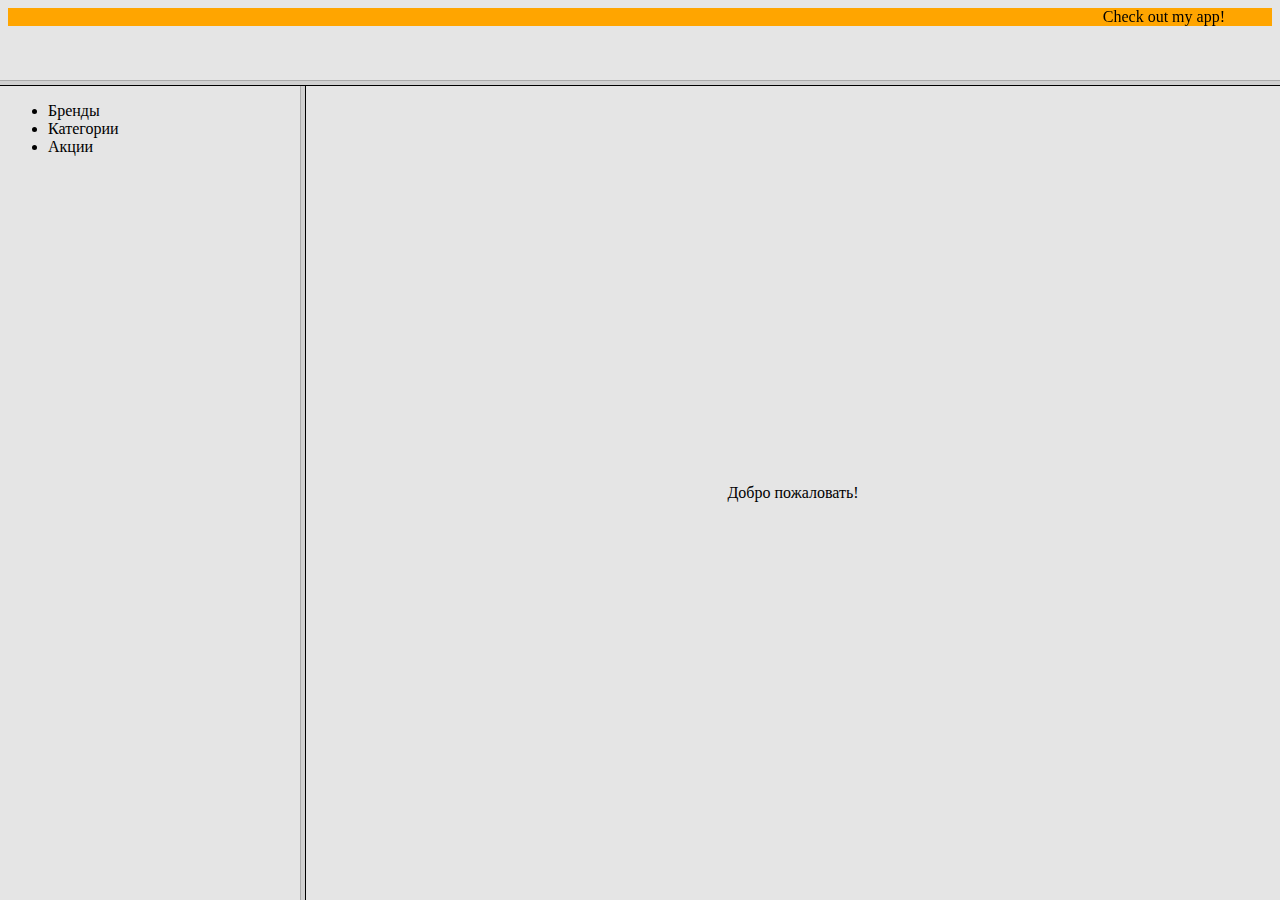
<file: index.html>
<!DOCTYPE html>
<html lang="en">
<head>
  <meta charset="UTF-8">
  <meta http-equiv="X-UA-Compatible" content="IE=edge">
  <meta name="viewport" content="width=device-width, initial-scale=1.0">
  <link rel="stylesheet" href="styles.css">
  <title>Chey-to iteh</title>
</head>

  


  <frameset  rows="80,*" cols="*">
    <frame src="pages/header.html" noresize>
    <frameset cols="300,*">
      <frame src="pages/navMenu.html" noresize>
      <frame src="pages/mainPage.html" name="MAIN" noresize>
    </frameset>    
  </frameset>




</html>
</file>
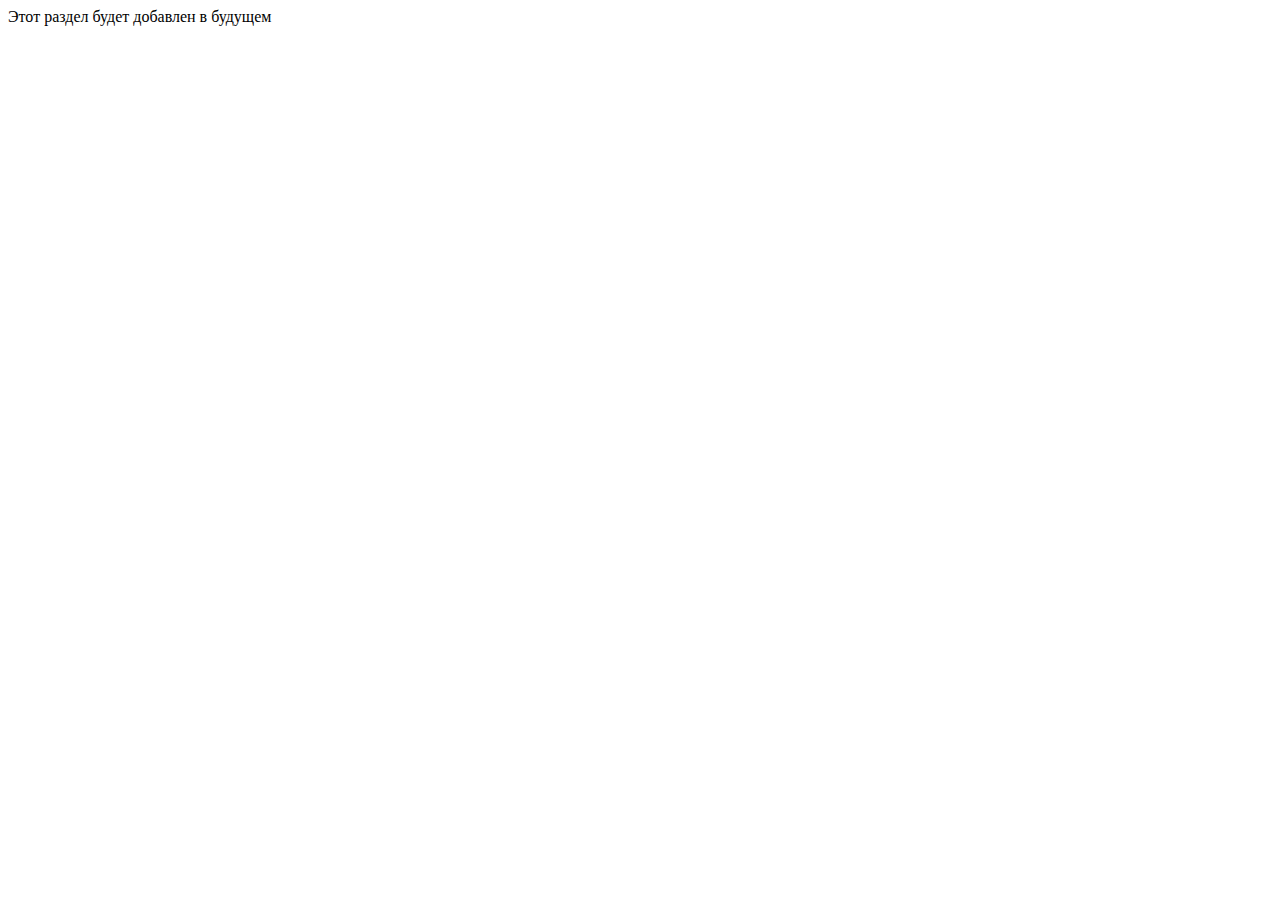
<file: pages/categories.html>
<!DOCTYPE html>
<html lang="en">
  <head>
    <meta charset="UTF-8" />
    <meta http-equiv="X-UA-Compatible" content="IE=edge" />
    <meta name="viewport" content="width=device-width, initial-scale=1.0" />
    <title>Document</title>
  </head>
  <body>
    Этот раздел будет добавлен в будущем
  </body>
</html>
</file>
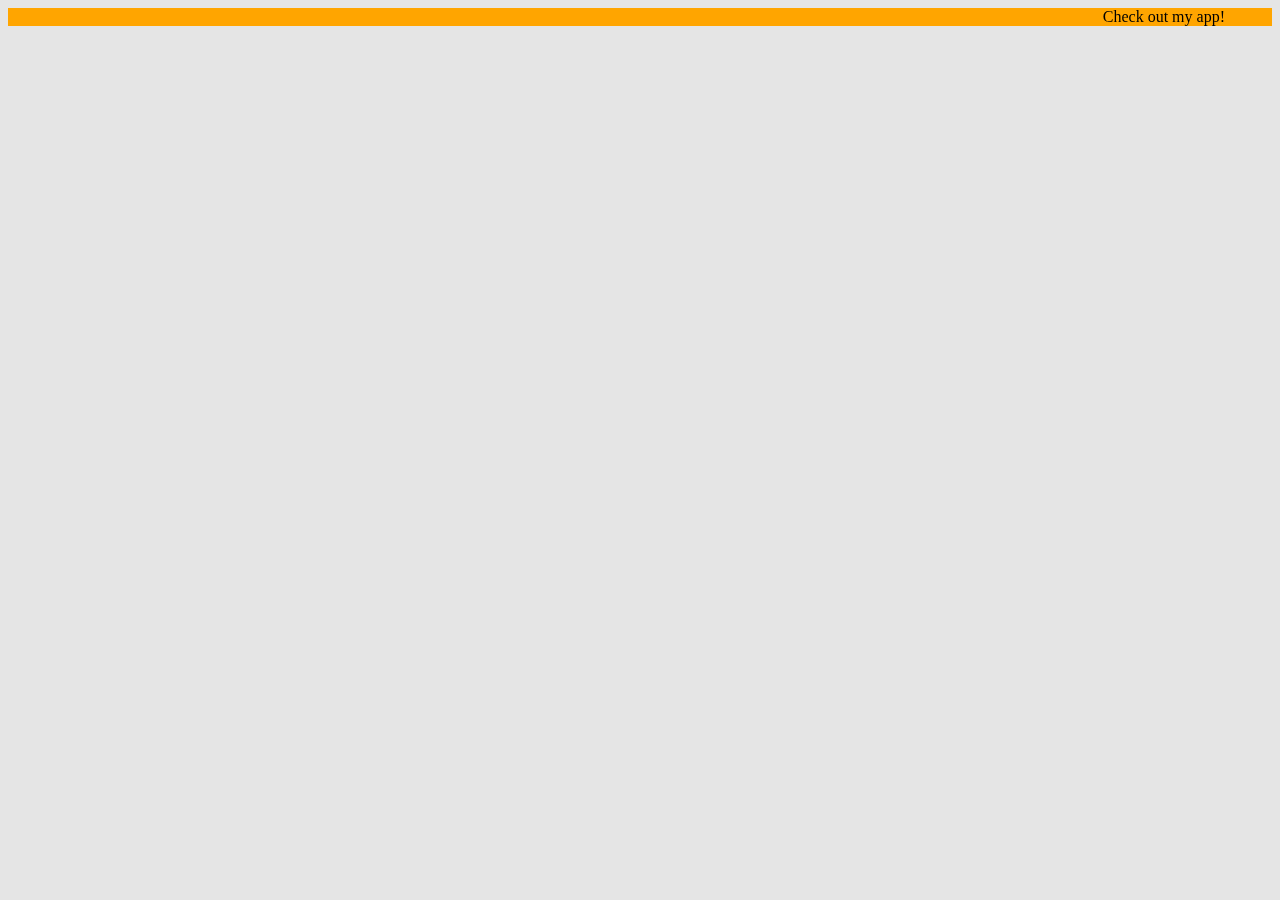
<file: pages/header.html>
<!DOCTYPE html>
<html lang="en">
  <head>
    <meta charset="UTF-8" />
    <meta http-equiv="X-UA-Compatible" content="IE=edge" />
    <meta name="viewport" content="width=device-width, initial-scale=1.0" />
    <link rel="stylesheet" href="../styles.css" />
    <title>Document</title>
  </head>
  <body>
    <div>
      <marquee
        behavior="alternate"
        class="header"
        direction="left"
        bgcolor="#ffcc00"
      >
        Check out my app!
      </marquee>
    </div>
  </body>
</html>
</file>
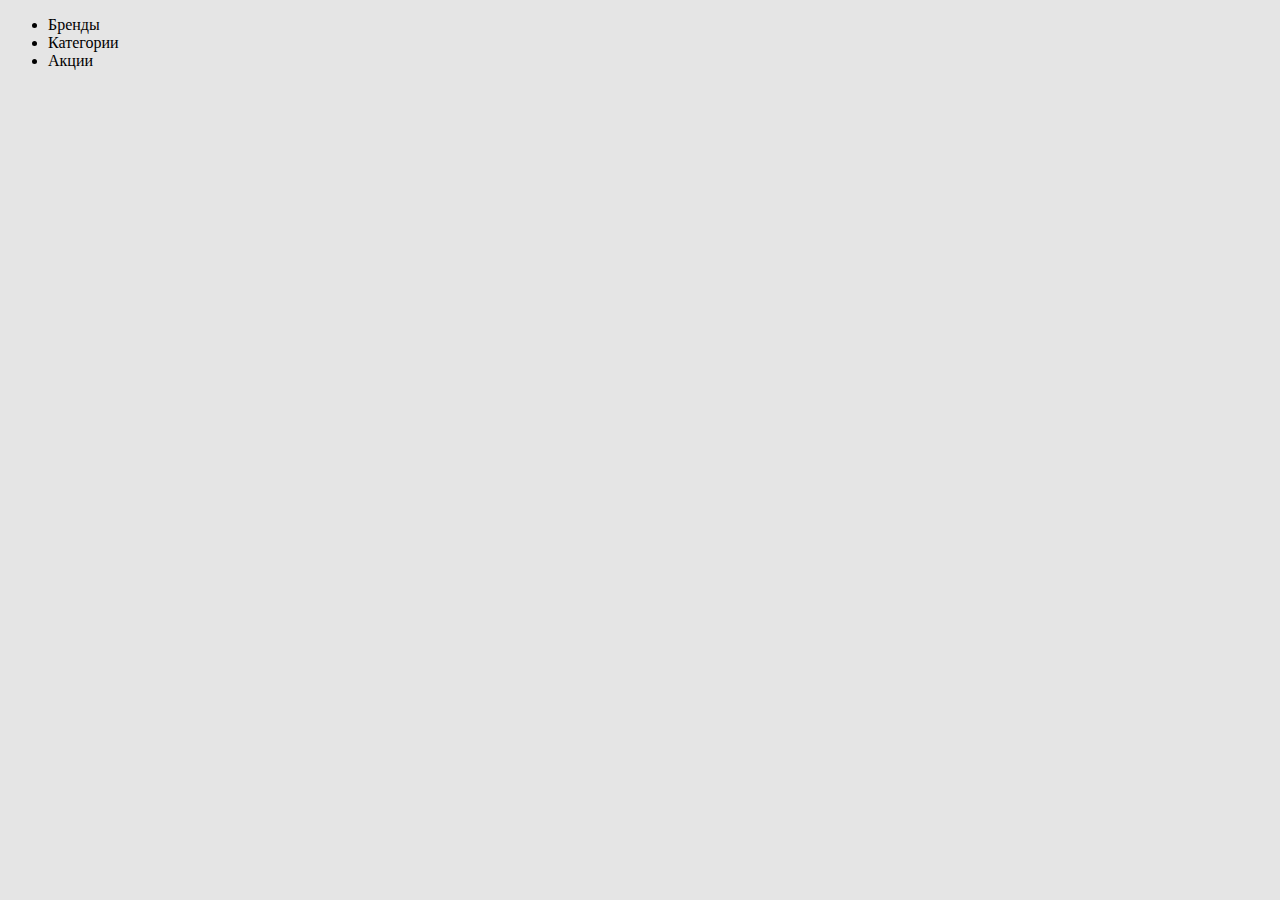
<file: pages/navMenu.html>
<!DOCTYPE html>
<html lang="en">
  <head>
    <meta charset="UTF-8" />
    <meta http-equiv="X-UA-Compatible" content="IE=edge" />
    <meta name="viewport" content="width=device-width, initial-scale=1.0" />
    <link rel="stylesheet" href="../styles.css" />
    <title>Document</title>
  </head>
  <body>
    <div>
      <ul>
        <li><a href="./brands/brands.html" target="MAIN">Бренды</a></li>
        <li><a href="./categories.html" target="MAIN">Категории</a></li>
        <li><a href="./specialOffers.html" target="MAIN">Акции</a></li>
      </ul>
    </div>
  </body>
</html>
</file>
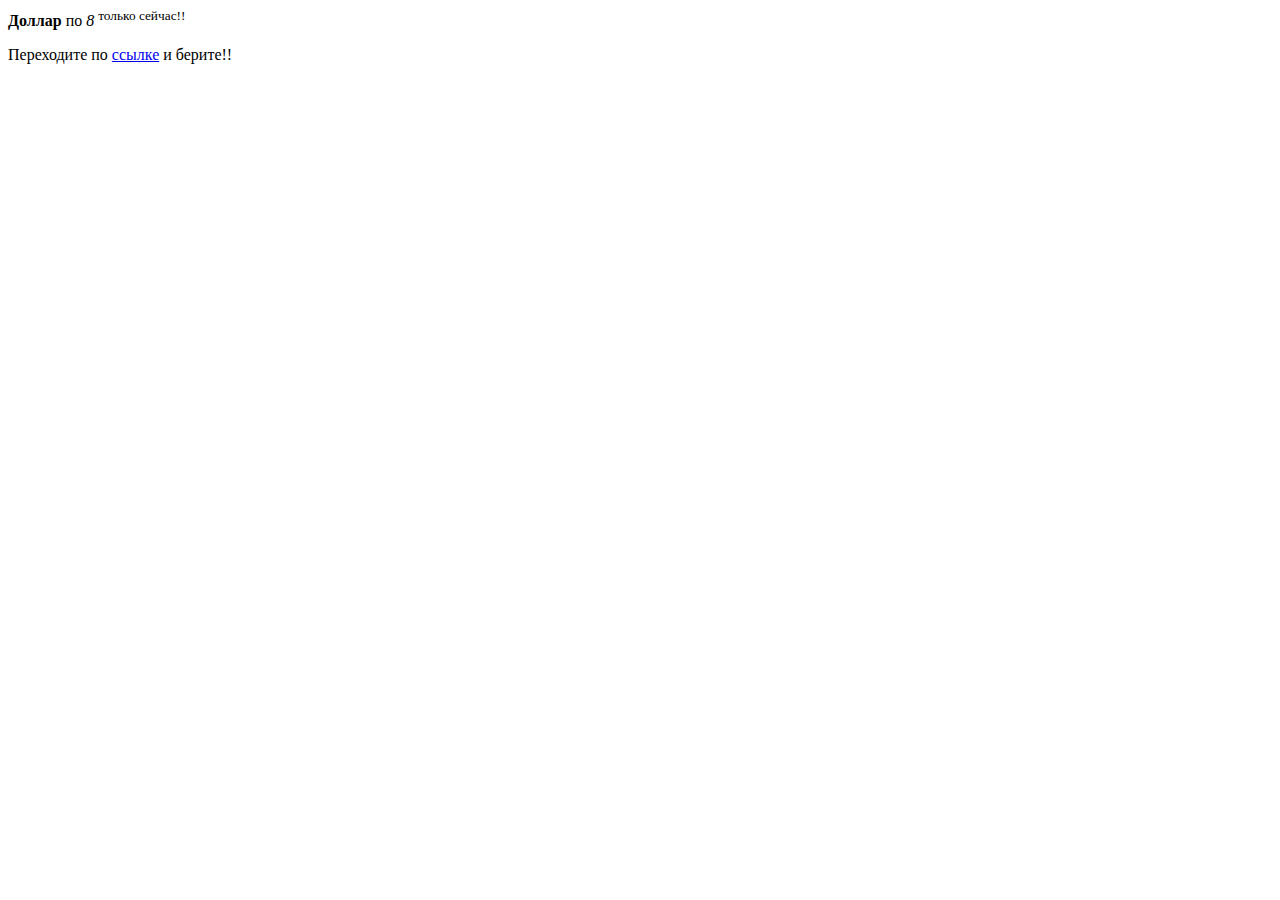
<file: pages/specialOffers.html>
<!DOCTYPE html>
<html lang="en">
  <head>
    <meta charset="UTF-8" />
    <meta http-equiv="X-UA-Compatible" content="IE=edge" />
    <meta name="viewport" content="width=device-width, initial-scale=1.0" />
    <title>Document</title>
  </head>
  <body>
    <b>Доллар</b> по <i>8</i> 
    <sup>только сейчас!!</sup>
    <p>
      Переходите по <a href="../viuchitIteh.html" target="MAIN">ссылке</a> и берите!!
    </p>
  </body>
</html>
</file>
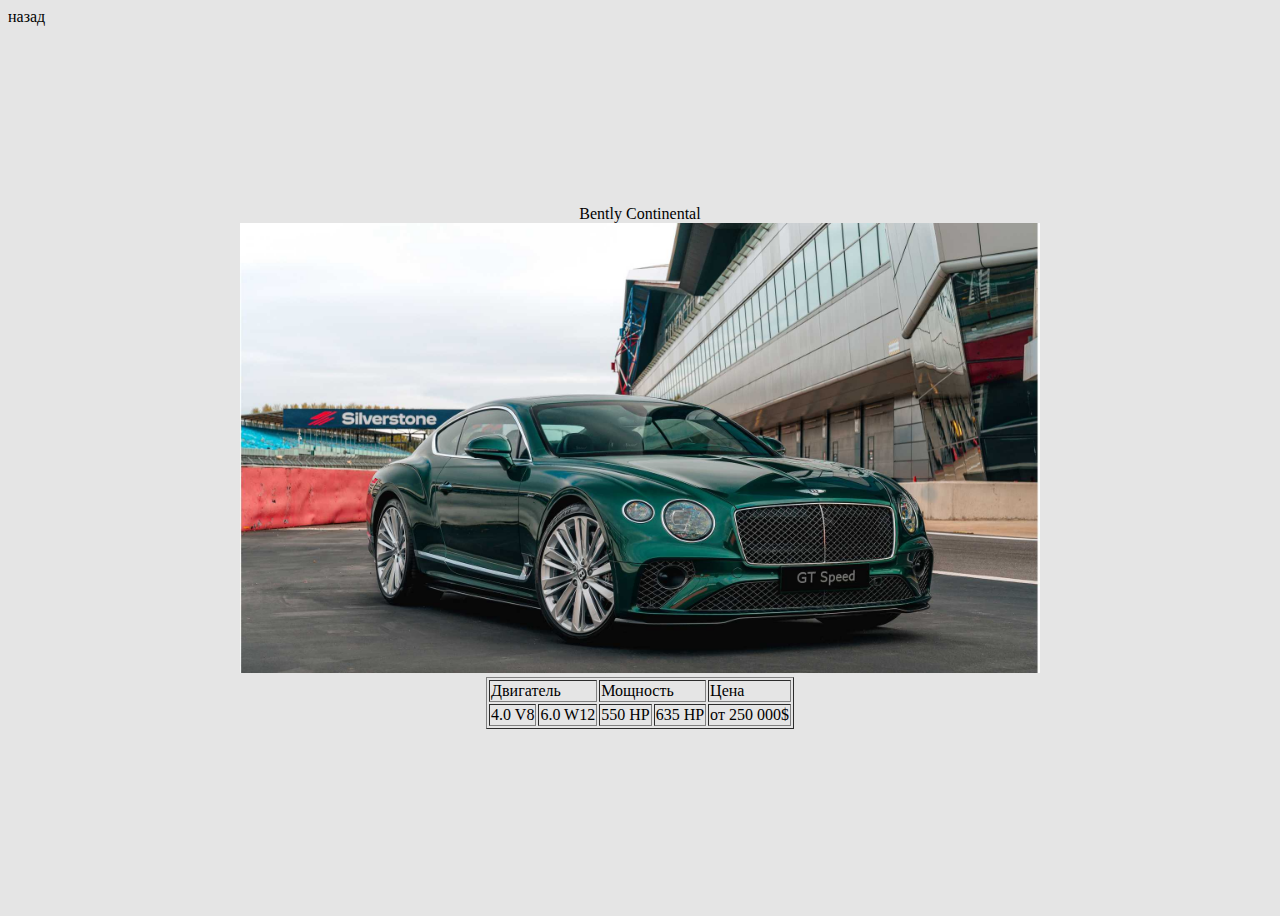
<file: pages/brands/Bently.html>
<!DOCTYPE html>
<html lang="en">
  <head>
    <meta charset="UTF-8" />
    <meta http-equiv="X-UA-Compatible" content="IE=edge" />
    <meta name="viewport" content="width=device-width, initial-scale=1.0" />
    <link rel="stylesheet" href="../../styles.css" />
    <title>Document</title>
  </head>
  <body>
    <a href="brands.html" target="MAIN">назад</a>
    <div class="mainPage">
      Bently Continental
      <a href="https://ru.wikipedia.org/wiki/Bentley_Continental_GT">
        <img
          src="../../assets/2022-bentley-continental-gt-speed-exterior-front-quarter-static.jpg"
          alt=""
          class="carCardImage"
        />
      </a>
      <table border="1">
        <thead>
          <tr>
            <td colspan="2">Двигатель</td>
            <td colspan="2">Мощность</td>
            <td>Цена</td>
          </tr>
        </thead>
        <tbody>
          <tr>
            <td>4.0 V8</td>
            <td>6.0 W12</td>
            <td>550 HP</td>
            <td>635 HP</td>
            <td>от 250 000$</td>
          </tr>
        </tbody>
      </table>
    </div>
  </body>
</html>
</file>
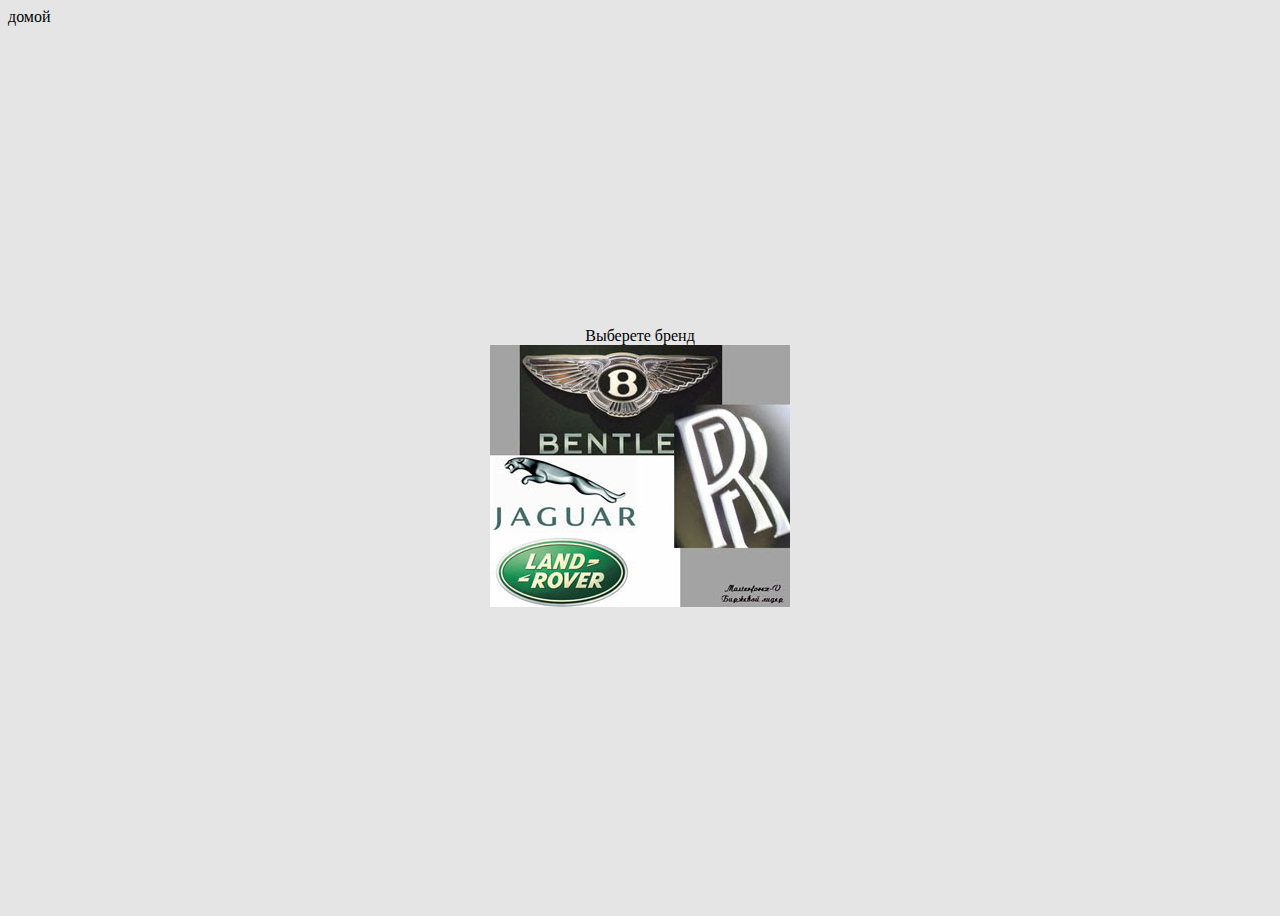
<file: pages/brands/brands.html>
<!DOCTYPE html>
<html lang="en">
  <head>
    <meta charset="UTF-8" />
    <meta http-equiv="X-UA-Compatible" content="IE=edge" />
    <meta name="viewport" content="width=device-width, initial-scale=1.0" />
    <link rel="stylesheet" href="../../styles.css" />
    <title>Document</title>
  </head>
  <body>
    <a href="../mainPage.html" target="MAIN">домой</a>
    <div class="mainPage">
      Выберете бренд

      <map name="brands">
        <area shape="rect" coords="0, 0, 300,60" href="./Bently.html" alt="" />
        <area shape="rect" coords="0, 0, 180,110" href="./Bently.html" alt="" />
        <area
          shape="rect"
          coords="0, 110, 180, 190,"
          href="./Jaguar.html"
          alt=""
        />
        <area
          shape="rect"
          coords="180, 60, 300, 200,"
          href="./RR.html"
          alt=""
        />
        <area shape="rect" coords="0, 190, 150, 260," href="./LR.html" alt="" />
      </map>
      <img src="../../assets/brandsImage.jpg" alt="brands" usemap="#brands" />
    </div>
  </body>
</html>
</file>
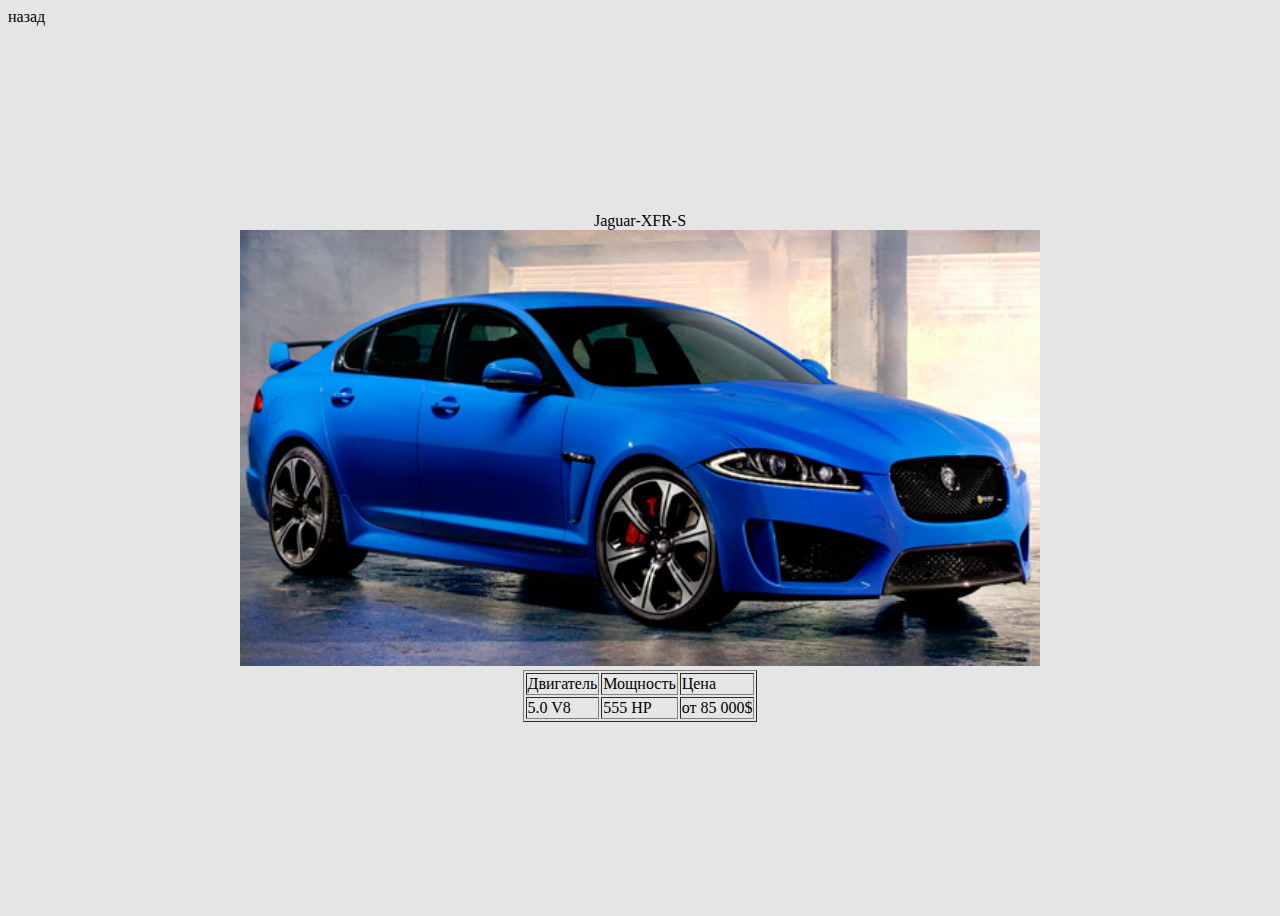
<file: pages/brands/Jaguar.html>
<!DOCTYPE html>
<html lang="en">
  <head>
    <meta charset="UTF-8" />
    <meta http-equiv="X-UA-Compatible" content="IE=edge" />
    <meta name="viewport" content="width=device-width, initial-scale=1.0" />
    <link rel="stylesheet" href="../../styles.css" />
    <title>Document</title>
  </head>
  <body>
    <a href="brands.html" target="MAIN">назад</a>
    <div class="mainPage">
      Jaguar-XFR-S
      <a href="https://ru.wikipedia.org/wiki/Jaguar_XF">
        <img src="../../assets/Jaguar-XFR-S.jpg" alt="" class="carCardImage"
      /></a>

      <table border="1">
        <thead>
          <tr>
            <td>Двигатель</td>
            <td>Мощность</td>
            <td>Цена</td>
          </tr>
        </thead>
        <tbody>
          <tr>
            <td>5.0 V8</td>
            <td>555 HP</td>
            <td>от 85 000$</td>
          </tr>
        </tbody>
      </table>
    </div>
  </body>
</html>
</file>
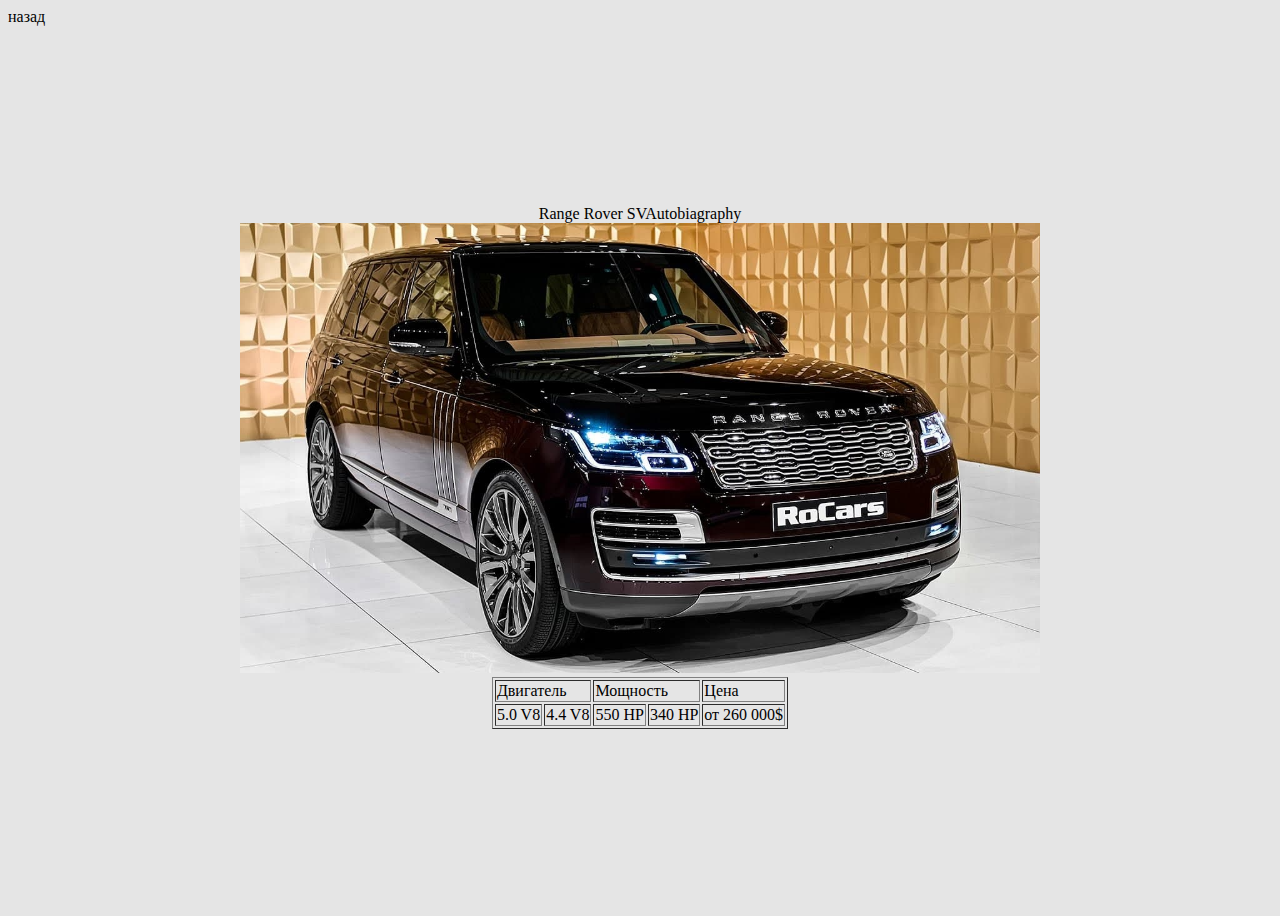
<file: pages/brands/LR.html>
<!DOCTYPE html>
<html lang="en">
  <head>
    <meta charset="UTF-8" />
    <meta http-equiv="X-UA-Compatible" content="IE=edge" />
    <meta name="viewport" content="width=device-width, initial-scale=1.0" />
    <link rel="stylesheet" href="../../styles.css" />
    <title>Document</title>
  </head>
  <body>
    <a href="brands.html" target="MAIN">назад</a>
    <div class="mainPage">
      Range Rover SVAutobiagraphy
      <a href="https://ru.wikipedia.org/wiki/Land_Rover_Range_Rover">
        <img
          src="../../assets/photo_2021-10-26_23-09-11.jpg"
          alt=""
          class="carCardImage"
        />
      </a>
      <table border="1">
        <thead>
          <tr>
            <td colspan="2">Двигатель</td>
            <td colspan="2">Мощность</td>
            <td>Цена</td>
          </tr>
        </thead>
        <tbody>
          <tr>
            <td>5.0 V8</td>
            <td>4.4 V8</td>
            <td>550 HP</td>
            <td>340 HP</td>
            <td>от 260 000$</td>
          </tr>
        </tbody>
      </table>
    </div>
  </body>
</html>
</file>
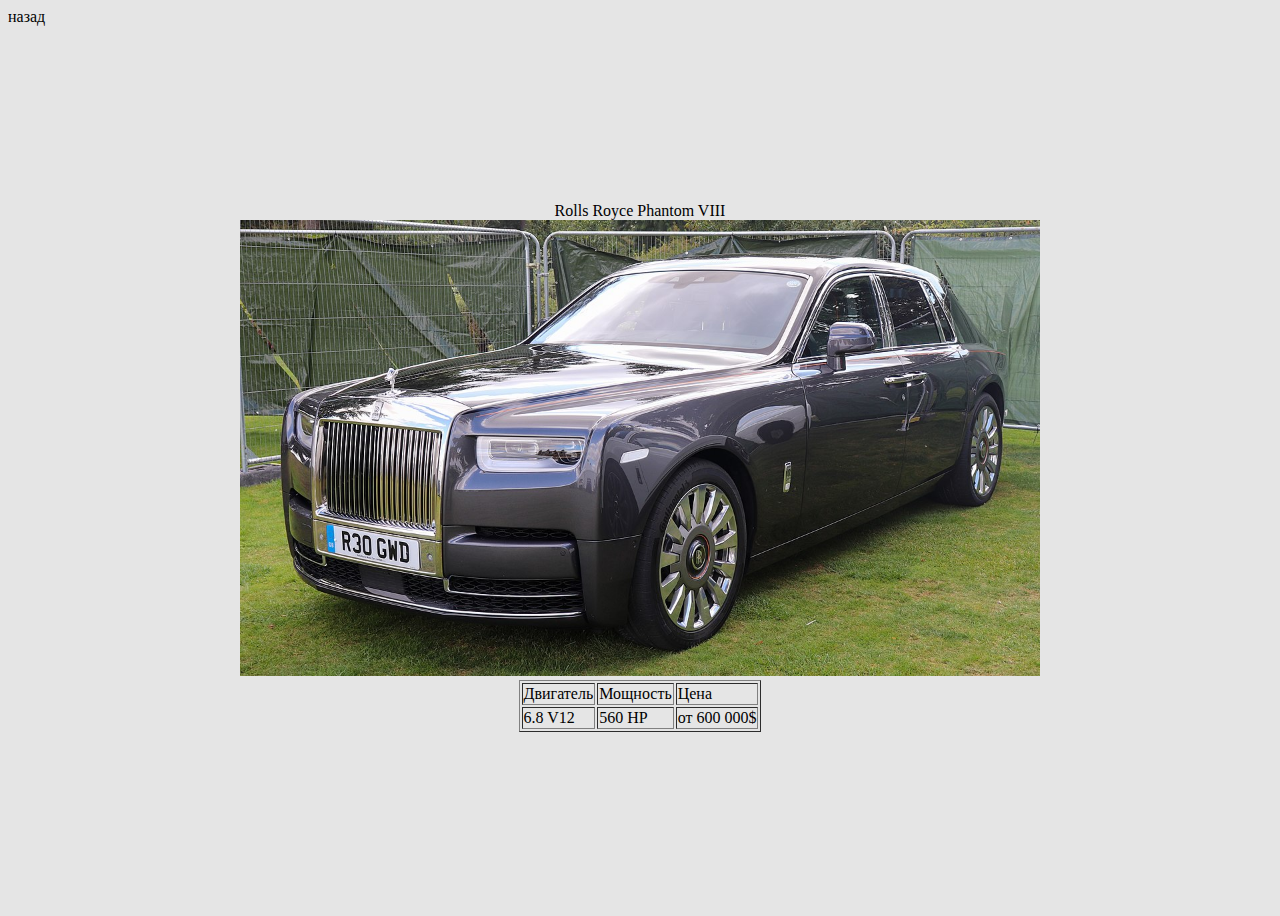
<file: pages/brands/RR.html>
<!DOCTYPE html>
<html lang="en">
  <head>
    <meta charset="UTF-8" />
    <meta http-equiv="X-UA-Compatible" content="IE=edge" />
    <meta name="viewport" content="width=device-width, initial-scale=1.0" />
    <link rel="stylesheet" href="../../styles.css" />
    <title>Document</title>
  </head>
  <body>
    <a href="brands.html" target="MAIN">назад</a>
    <div class="mainPage">
      Rolls Royce Phantom VIII
      <a href="https://ru.wikipedia.org/wiki/Rolls-Royce_Phantom_VIII">
        <img
          src="../../assets/1200px-2019_Rolls-Royce_Phantom_V12_Automatic_6.75.jpg"
          alt=""
          class="carCardImage"
        />
      </a>
      <table border="1">
        <thead>
          <tr>
            <td>Двигатель</td>
            <td>Мощность</td>
            <td>Цена</td>
          </tr>
        </thead>
        <tbody>
          <tr>
            <td>6.8 V12</td>
            <td>560 HP</td>
            <td>от 600 000$</td>
          </tr>
        </tbody>
      </table>
    </div>
  </body>
</html>
</file>
<file: styles.css>
* {
  background-color: #e5e5e5;
  font-family: Mulish;
}

a {
  border: none;
  text-decoration: none;
  color: black;
}

a:hover {
  color: red;
}

.mainPage {
  display: flex;
  flex-direction: column;
  justify-content: center;
  align-items: center;
  width: 100%;
  height: 98vh;
}

.carCardImage {
  width: 800px;
}

.header {
  width: 100%;
  margin: 0;
  padding: 0;
  background-color: orange;
}
</file>
